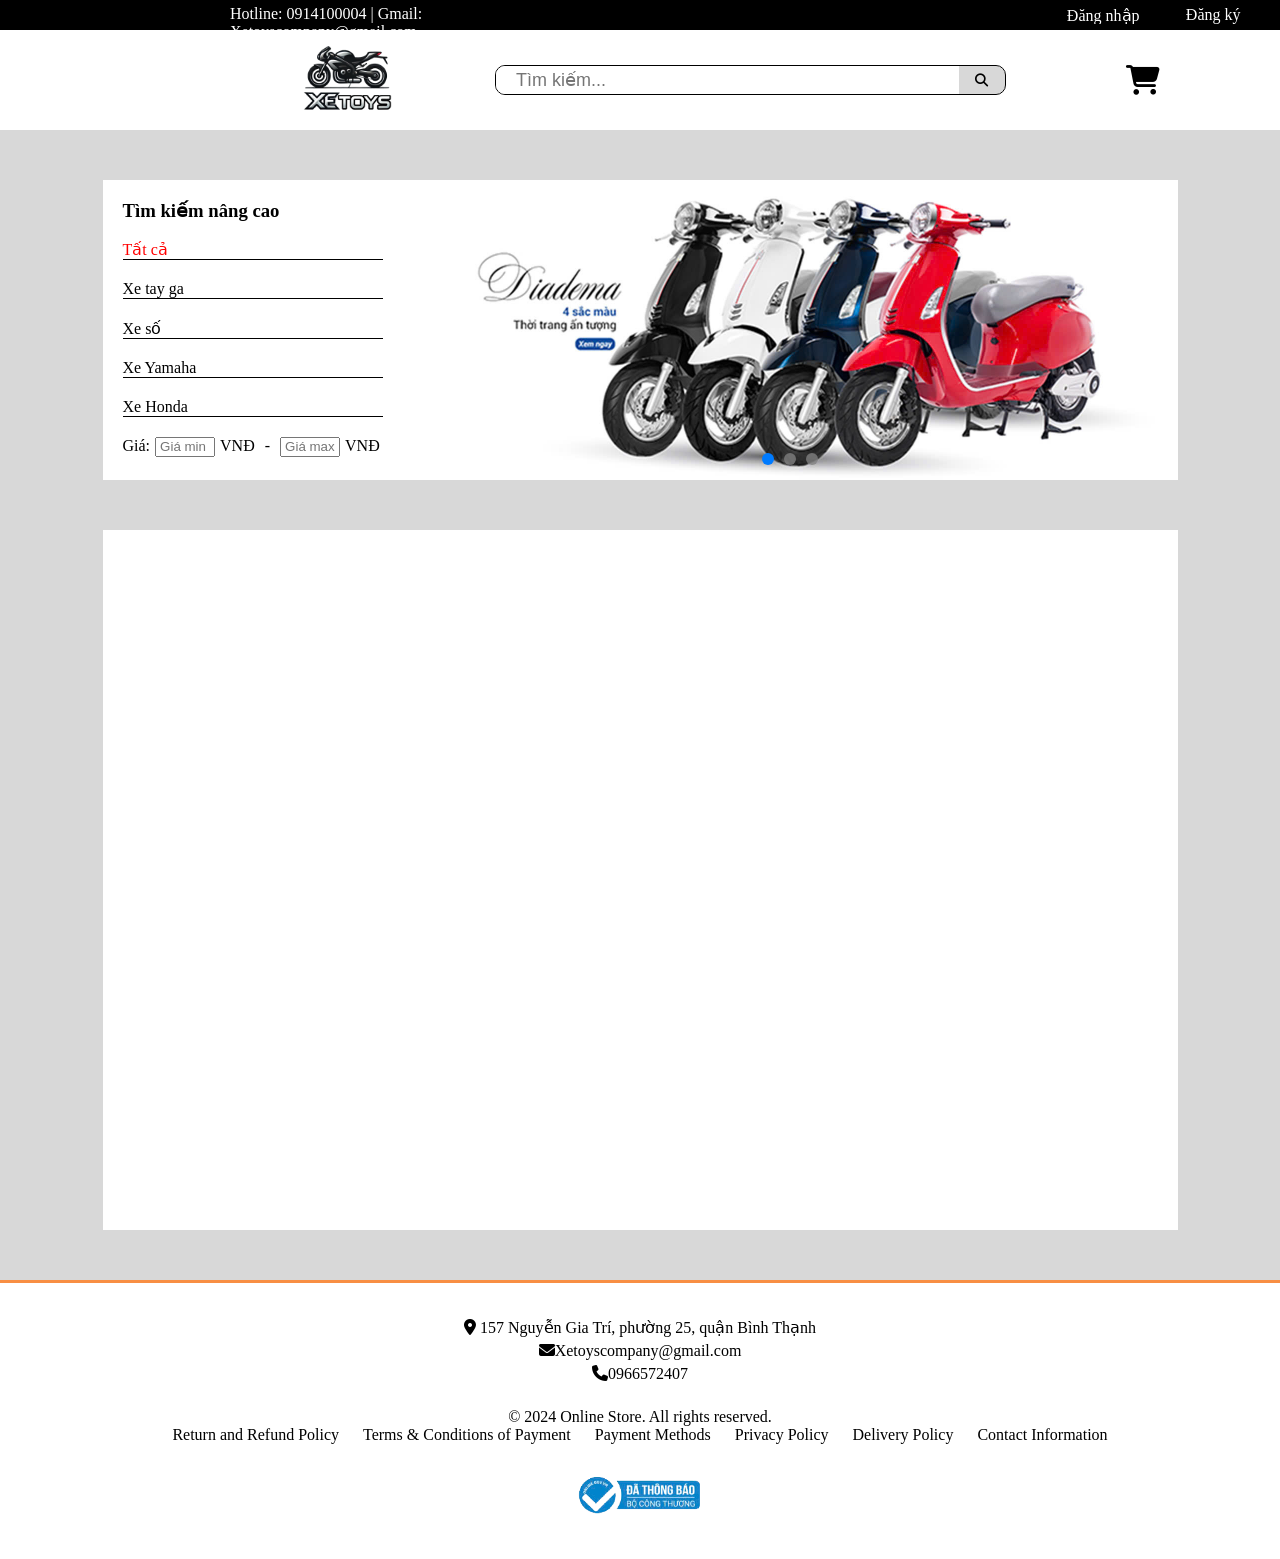
<file: Trang chu/html/index.html>
<!DOCTYPE html>
<html lang="en">

<head>
    <meta charset="UTF-8">
    <meta name="viewport" content="width=device-width, initial-scale=1.0">
    <title>Trang Chu</title>
    <link rel="stylesheet" href="../css/banner.css">
    <link rel="stylesheet" href="../css/content.css">
    <link rel="stylesheet" href="../css/dangky.css">
    <link rel="stylesheet" href="../css/dangnhap.css">
    <link rel="stylesheet" href="../css/footer.css">
    <link rel="stylesheet" href="../css/header.css">
    <link rel="stylesheet" href="../css/topmenu.css">
    <link rel="stylesheet" href="../css/trangchu.css">
    <link rel="stylesheet" href="../css/sanpham.css">
    <link rel="stylesheet" href="../fontawesome/css/all.min.css">
</head>

<body>
    <div id="header">
        <div class="leftheader">
            <p>Hotline: 0914100004 | Gmail: Xetoyscompany@gmail.com</p>
        </div>

        <div class="khname" id="khname">
        </div>

        <div class="rightheader">
            <div class="dangnhap" id="dangnhap">
                <p>
                    Đăng nhập
                </p>
            </div>

            <div class="dangky" id="dangky">
                <p>
                    Đăng ký
                </p>
            </div>

            <div class="dangxuat" id="dangxuat" style="display: none;">
                <p>
                    Đăng xuất
                </p>
            </div>
        </div>

    </div>
    <div id="topmenu">
        <div id="topmenu-content">
            <div class="logo">
                <img src="../../image/logo.png" alt="">
            </div>
            <div class="search">
                <input type="text" placeholder="Tìm kiếm..." id="search-box" oninput="searchItems()">
                <button class="search-btn">
                    <i class="fa-solid fa-magnifying-glass"></i>
                </button>
            </div>
            <div class="shop">
                <a href="dathang.html" id="shop">
                    <i class="fa-solid fa-cart-shopping" id="shopping"></i>
                </a>
            </div>
        </div>
    </div>
    <div id="banner">
        <div class="danhmuc">
            <div class="danhmuc-content">
                <h3>Tìm kiếm nâng cao</h3><br>
                <ul>
                    <li onclick="advancedSearch(1)" id="tatca">Tất cả</li>
                    <li onclick="advancedSearch(2)" id="tayga">Xe tay ga</li>
                    <li onclick="advancedSearch(3)" id="xeso">Xe số</li>
                    <li onclick="advancedSearch(4)" id="yamaha">Xe Yamaha</li>
                    <li onclick="advancedSearch(5)" id="honda">Xe Honda</li>
                </ul>
                <div class="gia">
                    <p>Giá: </p>
                    <input type="number" id="giamin" placeholder="Giá min">
                    <span>VNĐ</span>
                    <span>-</span>
                    <input type="number" id="giamax" placeholder="Giá max">
                    <span>VNĐ</span>
                </div>
            </div>
        </div>

        <div class="banner-content">
            <div class="banner">
                <div class="banner-slide"><img src="../../image/banner1.jpg" alt="Image 1"></div>
                <div class="banner-slide"><img src="../../image/banner2.jpg" alt="Image 2"></div>
                <div class="banner-slide"><img src="../../image/banner3.jpg" alt="Image 3"></div>
            </div>
            <div class="bannercham">
                <span class="cham" onclick="goToBanner(0)"></span>
                <span class="cham" onclick="goToBanner(1)"></span>
                <span class="cham" onclick="goToBanner(2)"></span>
            </div>
        </div>
    </div>

    <div class="space">
        <div class="content">
            <div id="items-container">
                
            </div>
            <div class="sotrang" id="sotrang">

            </div>
        </div>

    </div>

    <div class="line"></div>
    <footer class="footer">
        <div class="footer-content">
            <div class="contact-info">
                <p><i class="fas fa-map-marker-alt"></i> 157 Nguyễn Gia Trí, phường 25, quận Bình Thạnh</p>
                <p><i class="fas fa-envelope"></i>Xetoyscompany@gmail.com</p>
                <p><i class="fas fa-phone"></i>0966572407</p>
            </div>
            <div class="footer-links">
                <p>&copy; 2024 Online Store. All rights reserved.</p>
                <nav>
                    <a style="cursor: pointer;">Return and Refund Policy</a>
                    <a style="cursor: pointer;">Terms & Conditions of Payment</a>
                    <a style="cursor: pointer;">Payment Methods</a>
                    <a style="cursor: pointer;">Privacy Policy</a>
                    <a style="cursor: pointer;">Delivery Policy</a>
                    <a style="cursor: pointer;">Contact Information</a>
                </nav>
            </div>
            <div class="company-info">
                <img src="../../image/thongtin.png" alt="logo">
            </div>
        </div>
    </footer>

    <div class="overlay hidden" id="login-overlay">
        <div class="form-dangnhap">
            <h2>Đăng nhập</h2>
            <input type="email" placeholder="Tên gmail(*)" id="gmail">
            <input type="password" placeholder="Mật khẩu(*)" id="password">
            <button class="login-btn">Đăng nhập</button>
            <button class="close-btn" onclick="closeLogin()">Đóng</button>
        </div>
    </div>

    <div class="overlay hidden" id="register-overlay">
        <div class="form-dangky">
            <h2>Đăng ký</h2>
            <input type="text" placeholder="Tên đăng nhập(*)" id="register-username">
            <input type="email" placeholder="Gmail(*)" id="register-email">
            <input type="number" placeholder="Số điện thoại" id="register-sdt">
            <input type="password" placeholder="Mật khẩu(*)" id="register-password">
            <button class="register-btn">Đăng ký</button>
            <button class="close-btn" onclick="closeRegister()">Đóng</button>
        </div>
    </div>

    <div class="overlay hidden" id="sanphamoverlay">
        
    </div>
    <script src="../js/banner.js"></script>
    <script src="../js/dangky.js"></script>
    <script src="../js/dangnhap.js"></script>
    <script src="../js/dangxuat.js"></script>
    <script src="../js/sanpham.js"></script>    
    <script src="../js/setup2.js"></script>
    <script src="../js/trang.js"></script>
    <script src="../js/setup1.js"></script>
</body>
</html>
</file>
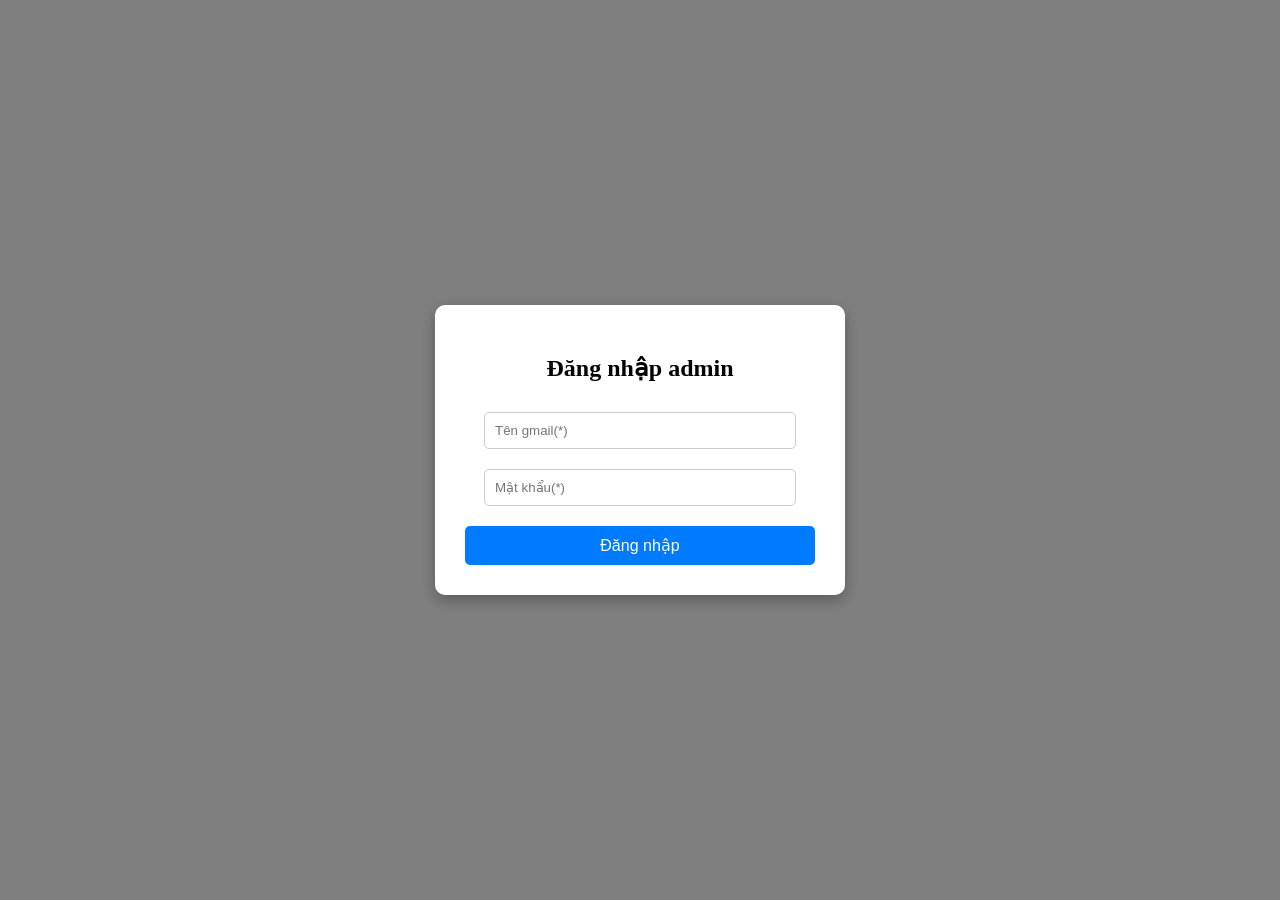
<file: Admin/html/dnadmin.html>
<!DOCTYPE html>
<html lang="en">
<head>
    <meta charset="UTF-8">
    <meta name="viewport" content="width=device-width, initial-scale=1.0">
    <title>Đăng Nhập Admin</title>
    <link rel="stylesheet" href="../css/dnadmin.css">
</head>
<body>
    <div class="overlay" id="login-overlay">
        <div class="form-dangnhap">
            <h2>Đăng nhập admin</h2>
            <input type="email" placeholder="Tên gmail(*)" id="gmail">
            <input type="password" placeholder="Mật khẩu(*)" id="password">
            <button class="login-btn">Đăng nhập</button>
        </div>
    </div>

    <script src="../js/dnadmin.js"></script>
</body>
</html>
</file>
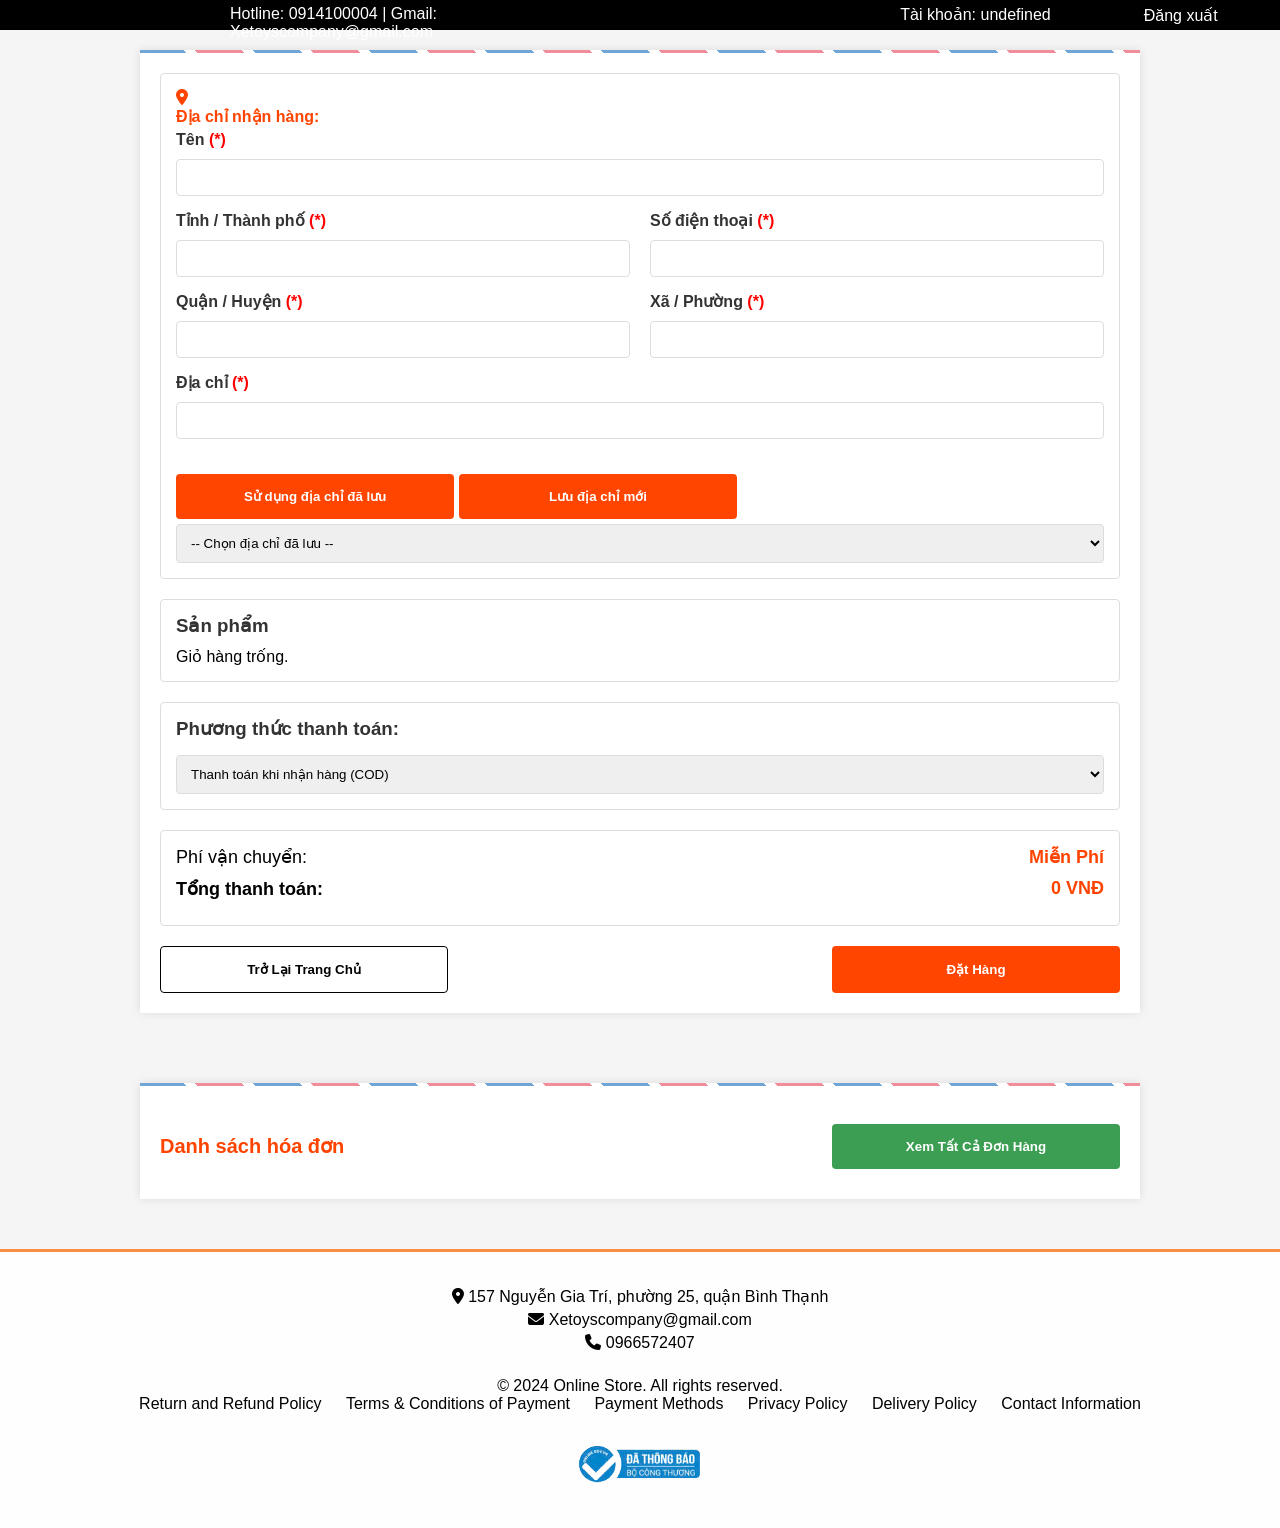
<file: Trang chu/html/dathang.html>
<!DOCTYPE html>
<html lang="en">

<head>
    <meta charset="UTF-8">
    <meta name="viewport" content="width=device-width, initial-scale=1.0">
    <title>Đặt Hàng</title>
    <link rel="stylesheet" href="../css/dathang.css">
    <link rel="stylesheet" href="../fontawesome/css/all.min.css">
</head>


<body>
    <div id="header">
        <div class="leftheader">
            <p>Hotline: 0914100004 | Gmail: Xetoyscompany@gmail.com</p>
        </div>

        <div class="khname" id="khname">
        </div>

        <div class="rightheader">
            <a href="index.html">
                <div class="dangxuat" id="dangxuat" onclick="xoaCA()">
                    <p>
                        Đăng xuất
                    </p>
                </div>
            </a>
        </div>

    </div>

    <div id="dathang">
        <div class="container">
            <div class="line"></div>
            <div class="address-container">
                <div class="location-icon">
                    <i class="fas fa-map-marker-alt"></i>
                </div>
                <div class="address-info" id="diachi">
                    <label for="diachi" class="address-title">Địa chỉ nhận hàng:</label>
                    <p class="address-details">
                    <div class="form-group required">
                        <label for="name">Tên</label>
                        <input type="text" id="name" name="name" required>
                    </div>

                    <div class="row">
                        <div class="form-group required">
                            <label for="city">Tỉnh / Thành phố</label>
                            <input type="text" id="city" name="city" required>
                        </div>
                        <div class="form-group required">
                            <label for="phone">Số điện thoại</label>
                            <input type="text" id="phone" name="phone" required>
                        </div>
                    </div>

                    <div class="row">
                        <div class="form-group required">
                            <label for="district">Quận / Huyện</label>
                            <input type="text" id="district" name="district" required>
                        </div>
                        <div class="form-group required">
                            <label for="ward">Xã / Phường</label>
                            <input type="text" id="ward" name="ward" required>
                        </div>
                    </div>

                    <div class="form-group required">
                        <label for="address">Địa chỉ</label>
                        <input type="text" id="address" name="address" required>
                    </div>
                    </p>
                    <button id="use-saved-address-button">Sử dụng địa chỉ đã lưu</button>
                    <button id="save-address-button">Lưu địa chỉ mới</button>
                    <select id="saved-addresses">
                    </select>
                </div>
            </div>
            <div class="product-section" id="sanphamtronggiohang">
                <h3>Sản phẩm</h3>
                <div id="lsp"></div>

            </div>

            <div class="payment-section">
                <h3>Phương thức thanh toán:</h3>
                <select id="phuongthucthanhtoan">
                    <option value="cod">Thanh toán khi nhận hàng (COD)</option>
                    <option value="thetinhdung">Thẻ tín dụng / Thẻ ATM</option>
                </select>
            </div>

            <div class="summary-section">
                <div class="item">
                    <span>Phí vận chuyển:</span>
                    <span class="price">Miễn Phí</span>
                </div>
                <div class="total-payment item">
                    <p><strong>Tổng thanh toán:</strong></p>
                    <p class="price"><span id="tongthanhtoan"></span></p>
                </div>
            </div>

            <div class="order">
                <button class="back-button" onclick="goToHomePage()">Trở Lại Trang Chủ</button>
                <!-- <button onclick="xemtatcahoadon()" class="view-orders-button">Xem Tất Cả Đơn Hàng</button> -->
                <button class="order-button">Đặt Hàng</button>
            </div>
        </div>
    </div>
    </div>
    <div id="donhang" class="hidden">
        <div class="container">
           <div class="line"></div>
           <br>
            <div class="danhsachdonhang">
                <h3>Danh sách hóa đơn</h3>
                <button onclick="xemtatcahoadon()" class="view-orders-button">Xem Tất Cả Đơn Hàng</button>
            </div>
            <div id="danhsachhoadon"></div>
        </div>
    </div>


    <footer class="footer">
        <div class="footer-content">
            <div class="contact-info">
                <p><i class="fas fa-map-marker-alt"></i> 157 Nguyễn Gia Trí, phường 25, quận Bình Thạnh</p>
                <p><i class="fas fa-envelope"></i> Xetoyscompany@gmail.com</p>
                <p><i class="fas fa-phone"></i> 0966572407</p>
            </div>
            <div class="footer-links">
                <p>&copy; 2024 Online Store. All rights reserved.</p>
                <nav>
                    <a href="#">Return and Refund Policy</a>
                    <a href="#">Terms & Conditions of Payment</a>
                    <a href="#">Payment Methods</a>
                    <a href="#">Privacy Policy</a>
                    <a href="#">Delivery Policy</a>
                    <a href="#">Contact Information</a>
                </nav>
            </div>
            <div class="company-info">
                <img src="../../image/thongtin.png" alt="logo">
            </div>
        </div>

    </footer>
    <script src="../js/dathang.js"></script>
    <script src="../js/giohang.js"></script>
</body>

</html>
</file>
<file: Trang chu/css/banner.css>
#banner{
    height: 500px;
    width: 100%;
    background-color: #00000027;
    display: flex;
    justify-content: center;
    align-items: center;
    flex-direction: row; 
}

.danhmuc{
    height: 300px;
    width: 300px;
    margin-top: 100px;
    display: flex;
    flex-direction: column;
    justify-content: center;
}

.danhmuc li{
    list-style: none;
    border-bottom: 1px solid black;
    width: 260px;
    margin-bottom: 20px;
}

.danhmuc-content{
    height: 100%;
    width: 100%;
    background-color: white;
    padding: 20px;
}

.danhmuc li:hover{
    color: #007bff;
    cursor: pointer;
}


.danhmuc li.active{
    color: red;
}

.danhmuc li.active:hover{
    color: red;
}

.danhmuc .gia{
    display: flex;
}

.danhmuc .gia p{
    margin-right: 5px;
}

input[type="number"]::-webkit-inner-spin-button, input[type="number"]::-webkit-outer-spin-button {
    -webkit-appearance: none;
    margin: 0;
}

input[type="number"] {
    -moz-appearance: textfield;
}

.danhmuc .gia input{
    width: 60px;
    padding: 0px 3px 1px 3px;
    outline: none;
    margin-right: 5px;

}

.danhmuc .gia span{
    margin-right: 10px;
}

.banner-content{
    margin-top: 100px;
    height: 300px;
    width: 775px ;
    display: flex;
    justify-content: center;

    position: relative;
}

.banner{
    position: relative;
    width: 100%;
    height: 100%;
    overflow: hidden;
}

.banner-slide{
    display: none;
    width: 100%;
    height: 100%;
    position: absolute;
    top: 0;
    left: 0;
}

.banner-slide img{
    width: 100%;
    height: 100%;
    object-fit: cover;
}

.bannercham{
    position: absolute;
    bottom: 15px;
    left: 50%;
    transform: translateX(-50%);
    display: flex;
    gap: 10px;
}

.cham{
    width: 12px;
    height: 12px;
    background-color: gray;
    border-radius: 50%;
    cursor: pointer;
    opacity: 0.8;
    transition: opacity 0.3s;
}

.cham.active{
    opacity: 1;
    background-color: #007bff;
}
</file>
<file: Trang chu/css/content.css>
.space{
    background-color: #00000027;
    display: flex;
    justify-content: center;
    align-items: center;
}

.content{
    height: 700px;
    background-color: white;
    width: 1075px;
    margin-bottom: 50px;
    padding-top: 30px;
    padding-left: 25px;
    padding-right: 25px;
    position: relative;
}

.contentitem{
    float: left;
    border: solid 1px gray;
    overflow: hidden;
    width: 235px;
    height: 300px;
    margin: 0px 10px 10px 10px;
    cursor: pointer;
}

.contentitem:hover{
    box-shadow: 1px 1px rgba(170, 166, 166, 0.5);
    height: 300px;
}

.contentitem img{
    width: 100%;
    height: 60%;
}
.contentitem .tenxe{
    font-size: 20px;
    font-weight: bold;
    margin: 10px 10px;
    margin-bottom: 50px;
}

.contentitem .giaxe{
    color: red;
    margin-left: 10px;
} 

.sotrang{
    display: flex;
    justify-content: center;
    margin-top: 20px;
    position: absolute;
    bottom: 10px;
    left: 50%;
    right: 50%;
}

.sotrang button{
    border: 1px solid #000;
    background-color: #ffffff;
    color: #000;
    padding: 8px 12px;
    margin: 0 5px;
    cursor: pointer;
    transition: background-color 0.3s;
}

.sotrang button.active{
    background-color: #007bff;
    color: #ffffff;
}

.sotrang button:hover{
    background-color: #007bff;
    color: #ffffff;
}
</file>
<file: Trang chu/css/dangky.css>
.form-dangky{
    background-color: white;
    padding: 20px;
    border-radius: 10px;
    box-shadow: 0 5px 15px rgba(0, 0, 0, 0.3);
    width: 300px;
    text-align: center;
}

.form-dangky h2{
    margin-bottom: 20px;
}

.form-dangky input{
    width: 100%;
    padding: 10px;
    margin: 10px 0;
    border: 1px solid #ccc;
    border-radius: 5px;
}

.register-btn{
    width: 100%;
    padding: 10px;
    margin-top: 10px;
    border: none;
    background-color: #007bff;
    color: white;
    border-radius: 5px;
    cursor: pointer;
    font-size: 16px;
}
</file>
<file: Trang chu/css/dangnhap.css>
.overlay{
    position: fixed;
    top: 0;
    left: 0;
    width: 100%;
    height: 100%;
    background: rgba(0, 0, 0, 0.5);
    display: flex;
    justify-content: center;
    align-items: center;
    z-index: 1000;
}

.form-dangnhap{
    background-color: white;
    padding: 20px;
    border-radius: 10px;
    box-shadow: 0 5px 15px rgba(0, 0, 0, 0.3);
    width: 300px;
    text-align: center;
}

.form-dangnhap h2{
    margin-bottom: 20px;
}

.form-dangnhap input{
    width: 100%;
    padding: 10px;
    margin: 10px 0;
    border: 1px solid #ccc;
    border-radius: 5px;
}

.login-btn, .close-btn{
    width: 100%;
    padding: 10px;
    margin-top: 10px;
    border: none;
    background-color: #007bff;
    color: white;
    border-radius: 5px;
    cursor: pointer;
    font-size: 16px;
}

.close-btn{
    background-color: red;
}

.hidden{
    display: none;
}
</file>
<file: Trang chu/css/footer.css>
.line{
    background-color: rgb(248, 142, 67);
    width: 100%;
    height: 3px;
}

.footer{
    background-color: #fffffff1;
    padding: 20px;
    color: #000000;
    text-align: center;
}

.footer-content{
    display: flex;
    flex-direction: column;
    align-items: center;
}

.contact-info, .footer-links, .company-info{
    margin: 10px 0;
}

.contact-info p, .footer-links nav a, .company-info p{
    margin: 5px 0;
}

.footer-links nav a{
    color: #000000;
    text-decoration: none;
    margin: 0 10px;
}

.footer-links nav a:hover{
    text-decoration: underline;
}

.company-info img{
    width: 150px;
    height: auto;
}
</file>
<file: Trang chu/css/header.css>
#header{
    height: 30px;
    padding: 5px;
    background-color: black;
    display: flex;
}

.leftheader{
    color: white;
    margin-left: 225px;
}

.rightheader{
    display: flex;
    flex-direction: row;
    width: 250px;
}

.khname{
    width: 300px;
    color: white;
    text-align: right;
    margin-left: 180px;
    position: relative;
    cursor: pointer;

}

.noidung{
    position: absolute;
    background-color: #ffffff;
    box-shadow: 0px 8px 16px rgba(0, 0, 0, 0.2);
    padding: 10px;
    width: 300px;
    z-index: 1;
    left: 10px;
}


.noidung h3{
    color: #000000;
    margin: 10px;
    text-align: center;
}

.noidung p{
    text-align: left;
    margin-bottom: 10px;
    color: #000000;
}

.rightheader p{
    color: white;
}

.rightheader .dangnhap{
    border: 1px solid black;
    border-radius: 10px;
    background-color: black;
    overflow: hidden;
    display: flex;
    justify-content: center;
    align-items: center;
    color: white;
    width: 100px;
    margin-left: 10px;
}

.rightheader .dangky{
    border: 1px solid black;
    border-radius: 10px;
    background-color: black;
    overflow: hidden;
    display: flex;
    justify-content: center;
    align-items: center;
    color: white;
    width: 100px;
    margin-left: 10px;
}

.rightheader .dangxuat{
    border: 1px solid black;
    border-radius: 10px;
    background-color: black;
    overflow: hidden;
    display: flex;
    justify-content: center;
    align-items: center;
    color: white;
    width: 100px;
    margin-left: 80px;
}

.rightheader .dangnhap:hover{
    background-color: #007bff;
    cursor: pointer;
}

.rightheader .dangky:hover{
    background-color: #007bff;
    cursor: pointer;
}

.rightheader .dangxuat:hover{
    background-color: #007bff;
    cursor: pointer;
}
</file>
<file: Trang chu/css/topmenu.css>
#topmenu{
    height: 100px;
    width: 100%;
    background-color: white;
    display: inline;
    position: absolute;
}

#topmenu-content{
    display: flex;
    height: 100%;
    align-items: center;
}

#topmenu .logo{ 
    margin-left: 300px;
    margin-right: 100px;
    cursor: pointer;
}

.logo img{
    height: 95px;
    width: 95px;
}

a{
    /* background-color: black; */
    color: black;
    text-decoration: none;
}

.search{
    height: 30px;
    width: 550px;
    display: flex;
    align-items: center;
    border: 1px solid black;
    border-radius: 10px;
    overflow: hidden;
    
}

.search input{
    height: 30px;
    width: 500px;
    padding-left: 20px;
    border: none;
    font-size: large;
    font-weight: lighter;
    outline: none;
}

.search-btn{
    background-color: #00000027;
    height: 30px;
    width: 50px;
    border: none;
    color: #000000;
}

.search-btn:hover{
    cursor: pointer;
    background-color: #007bff;
    color: white;
}

.shop{
    height: 50px;
    width: 80px;
    display: flex;
    justify-content: center;
    align-items: center;
    margin: 0px 100px;
}
.shop i{
    font-size: 30px;
    cursor: pointer;
    position: relative;
}
</file>
<file: Trang chu/css/trangchu.css>
*{
    box-sizing: border-box;
    margin: 0;
    padding: 0;
}

input[type="number"]::-webkit-inner-spin-button, input[type="number"]::-webkit-outer-spin-button {
    -webkit-appearance: none;
    margin: 0;
}

input[type="number"] {
    -moz-appearance: textfield;
    -ms-appearance: textfield;
    appearance: textfield;
}

body{
    position: relative;
}
</file>
<file: Trang chu/css/sanpham.css>
.column {
    display: flex;
    width: 100%;
    gap:10px;
    height: 65vh;
}
.left {
    float: left;
    width: 40%;
    max-width: 40%;
}
.right {
    float: right;
    width: 55%;
    max-width: 55%;
}
.product-container {
    background-color: white;
    height: 75vh;
    width: 1000px;
    border: 1px solid #ddd;
    padding: 20px;
    border-radius: 8px;
    position: relative;
}

.product-title {
    font-size: 24px;
    font-weight: bold;
}

.product-price {
    color: red;
    font-size: 24px;
    margin: 10px 0;
}

.product-image-container {
    text-align: center;
    margin-bottom: 20px;
}

/* Ảnh chính */
.main-image {
    width: 300px;
    height:  300px;
    transition: opacity 0.3s ease;
}

.thumbnail-container {
    display: flex;
    justify-content: center;
    gap: 10px;
    margin-top: 20px;
}

.thumbnail {
    width: 60px;
    height: 60px;
    cursor: pointer;
    border: 1px solid #ddd;
    border-radius: 4px;
    transition: transform 0.2s ease, border-color 0.2s ease;
}

.thumbnail:hover {
    transform: scale(1.1);
    border-color: #ff6600;
}

.product-description {
    margin: 10px 0;
    color: #555;
}

.product-actions {

    display: flex;
    gap: 10px;
    margin-left: 30px;
    display: flex;
    align-items: center;
}

.product-actions button {
    padding: 10px 20px;
    font-size: 16px;
    cursor: pointer;
    border: none;
    border-radius: 4px;
}

.add-to-cart {
    background-color: #f5a620;
    color: white;
}
.add-to-cart:hover {
    background-color: #dd8100;
}

.close-icon {
    position: absolute;
    top: 10px;
    right: 10px;
    width: 20px;
    height: 20px;
    cursor: pointer;
    font-weight: bold;
    font-size: 20px;
}
.bott {
    display: flex;
    width: 100%;
    gap:10px;
}
.share{
    display: flex;
    align-items: center;
}
.share i {
    margin-left: 10px;
    cursor: pointer;
    size: 16px;
    color: rgb(0, 0, 119);
}
.share p {
    margin-left: 20px;
    font-weight: lighter;
}
.quantily button {
    background-color: #fff8f8;
    color: rgb(0, 0, 0);
    padding: 12px 20px;
    border: none;
    border-radius: 8px;
    font-size: 16px;
    cursor: pointer;
}
.quantily input {
    padding-left: 12px;
    height: 34px;
    width: 40px;
    border: none;
    border-radius: 8px;
    font-size: 16px;
    cursor: pointer;   

}
.quantily input::-webkit-inner-spin-button,
input::-webkit-outer-spin-button {
    -webkit-appearance: none;
}
.quantily button:hover{
    box-shadow: 0px 4px 8px rgba(0, 0, 0, 0.2);
}
</file>
<file: Admin/css/dnadmin.css>
.overlay{
    position: fixed;
    top: 0;
    left: 0;
    width: 100%;
    height: 100%;
    background: rgba(0, 0, 0, 0.5);
    display: flex;
    justify-content: center;
    align-items: center;
    z-index: 1000;
}

.form-dangnhap{
    background-color: white;
    padding: 30px;
    border-radius: 10px;
    box-shadow: 0 5px 15px rgba(0, 0, 0, 0.3);
    width: 350px;
    text-align: center;
}

.form-dangnhap h2{
    margin-bottom: 20px;
}

.form-dangnhap input{
    width: 290px;
    padding: 10px;
    margin: 10px 0;
    border: 1px solid #ccc;
    border-radius: 5px;
}

.login-btn, .close-btn{
    width: 100%;
    padding: 10px;
    margin-top: 10px;
    border: none;
    background-color: #007bff;
    color: white;
    border-radius: 5px;
    cursor: pointer;
    font-size: 16px;
}
</file>
<file: Trang chu/css/dathang.css>
* {
    margin: 0;
    padding: 0;
    box-sizing: border-box;
    font-family: Arial, sans-serif;
}
.hidden{
    display: none;
}
#dathang {
    display: flex;
    justify-content: center;
}
#donhang {
    display: flex;
    justify-content: center;
    margin-top: 50px;
}
body {
    background-color: #f5f5f5;
}

.container {
    margin-top: 20px;
    width: 1000px;
    background-color: #fff;
    padding: 20px;
    box-shadow: 0px 0px 10px rgba(0, 0, 0, 0.1);
}
.line {
    background-image: repeating-linear-gradient(45deg, #6fa6d6, #6fa6d6 33px, transparent 0, transparent 41px, #f18d9b 0, #f18d9b 74px, transparent 0, transparent 82px);
    height: 3px;
    margin-top: -20px;
    margin-left: -20px;
    width: 1000px;
}
.location-icon {
    color: #ff4400;
    margin-right: 10px;
}

.address-title {
    color: #ff4400;
    font-weight: bold;
}

.address-details {
    margin: 5px 0;
}
.address-info button{
        width: 30%;
        padding: 15px;
        background-color: #ff4500;
        color: #fff;
        font-weight: bold;
        text-align: center;
        border: none;
        border-radius: 4px;
        cursor: pointer;
        margin-top: 20px;

}
.address-info button:hover  {
    background-color: #cc3600;
    box-shadow: 0px 0px 10px rgba(0, 0, 0, 0.1);
}
.form-container {
    max-width: 600px;
    margin: auto;
    padding: 20px;
    border: 1px solid #ccc;
    border-radius: 5px;
    box-shadow: 0 0 10px rgba(0, 0, 0, 0.1);
}
.form-group {
    display: flex;
    flex-direction: column;
    margin-bottom: 15px;
}
.form-group label {
    margin-bottom: 5px;
    font-weight: bold;
    color: #333;
}
.form-group input,
.form-group input:focus{
    border-color: gra;
    outline: none;
}
.form-group.required label::after {
    content: " (*)";
    color: red;
}
.row {
    display: flex;
    gap: 20px;
}
.row .form-group {
    flex: 1;
}
h3 {
    margin-bottom: 10px;
    color: #333;
}
input[type="text"], select{
    width: 100%;
    padding: 10px;
    margin-top: 5px;
    border: 1px solid #ddd;
    border-radius: 4px;
}
.quantily button {
    background-color: #fff8f8;
    color: rgb(0, 0, 0);
    padding: 12px 20px;
    border: none;
    border-radius: 8px;
    font-size: 16px;
    cursor: pointer;
}
.quantily input {
    padding-left: 12px;
    height: 34px;
    width: 40px;
    border: none;
    border-radius: 8px;
    font-size: 16px;
    cursor: pointer;   

}
.quantily input::-webkit-inner-spin-button,
input::-webkit-outer-spin-button {
    -webkit-appearance: none;
}
.quantily input:focus {
    outline: none; 
}
.quantily button:hover {
    box-shadow: 0px 4px 8px rgba(0, 0, 0, 0.2);
}
.address-container, .product-section, .discount-section, .payment-section, .summary-section{
    margin-top: 20px;
    padding: 15px;
    border: 1px solid #ddd;
    border-radius: 4px;
}
.item {
    display: flex;
    justify-content: space-between;
    margin-bottom: 10px;
    font-size: 18px;
}

.item .price {
    color: #ff4400;
    font-weight: bold;
}

.price {
    font-size: 18px;
}
.product {
    display: flex;
    align-items: center;
    margin-top: 10px;
}

.product img {
    width: 150px;
    margin-right: 10px;
    border: 1px solid black;
    border-radius: 5px;
    box-shadow: 0px 0px 10px rgba(0, 0, 0, 0.1);
}

.product-details .product-info p {
    margin-bottom: 7px;
}
.payment-section button {
    display: inline;
    width: 20%;
    height: 50%;
    margin-top: 10px;
    margin-right: 15px;
    padding: 10px;
    background-color: #f0f0f0;
    border: 1px solid #ddd;
    border-radius: 4px;
    cursor: pointer;
}
.payment-section button:hover  {
    transform: scale(1.1);
    border-color: #929292;
    background-color: #929292;
}
.order {
    display: flex;
    justify-content: space-between;
}
.back-button {
    width: 30%;
    padding: 15px;
    background-color: #ffffff;
    font-weight: bold;
    text-align: center;
    border: none;
    border-radius: 4px;
    border: solid black 1px;
    cursor: pointer;
    margin-top: 20px;
}
.order-button {
    width: 30%;
    padding: 15px;
    background-color: #ff4500;
    color: #fff;
    font-weight: bold;
    text-align: center;
    border: none;
    border-radius: 4px;
    cursor: pointer;
    margin-top: 20px;
}
.back-button a {
    text-decoration: none;
    color: black;
}
.back-button:hover  {
    background-color: #a3a3a3;
    color: white;
    box-shadow: 0px 0px 10px rgba(0, 0, 0, 0.1);
}
.order-button:hover  {
    background-color: #cc3600;
    box-shadow: 0px 0px 10px rgba(0, 0, 0, 0.1);
}
.bill {
    margin-top: 20px;
    padding: 15px;
    
}
.order-status {
    display: flex;
    justify-content: space-between;
}
#status h3 {
    color: #ff4400cc;
    font-weight: lighter;
    font-style:oblique;
}
.product-bill {
    display: flex;
    align-items: center;
    margin-top: 10px;
    padding: 10px;
    border-top: 1px solid #ddd;
    border-bottom: 1px solid #ddd;
}
.product-bill img {
    width: 80px;
    margin-right: 10px;
}
.product-info input::-webkit-inner-spin-button,
input::-webkit-outer-spin-button {
    -webkit-appearance: none;
}
.product-info input:focus {
    outline: none; 
}
.product-info input {
    border: none;
    margin-left: 10px;
    width: 20px;
    color: #ff4400;
}

.total {
    font-size: 18px ;
    margin-top: 15px;
}
.cancel {
    display: flex;
    justify-content: end;
}
.cancel button {
    width: 20%;
    padding: 15px;
    margin-right: 10px;
    background-color: red;
    color: #fff;
    font-weight: bold;
    text-align: center;
    border: none;
    border-radius: 4px;
    cursor: pointer;
}
.cancel button:hover  {
    background-color: #ad2e00;
    box-shadow: 0px 0px 10px rgba(0, 0, 0, 0.1);
}

#header{
    height: 30px;
    padding: 5px;
    background-color: black;
    display: flex;
}

.leftheader{
    color: white;
    margin-left: 225px;
}

.rightheader{
    display: flex;
    flex-direction: row;
    width: 250px;
}

.khname{
    width: 300px;
    color: white;
    text-align: right;
    margin-left: 180px;
    position: relative;
    cursor: pointer;
}

.noidung{
    position: absolute;
    background-color: #ffffff;
    box-shadow: 0px 8px 16px rgba(0, 0, 0, 0.2);
    padding: 10px;
    width: 300px;
    z-index: 1;
    left: 10px;
}

.noidung h3{
    color: #000000;
    margin: 10px;
    text-align: center;
}

.noidung p{
    text-align: left;
    margin-bottom: 10px;
    color: #000000;
}

.rightheader p{
    color: white;
}

.rightheader .dangxuat{
    border: 1px solid black;
    border-radius: 10px;
    background-color: black;
    overflow: hidden;
    display: flex;
    justify-content: center;
    align-items: center;
    color: white;
    width: 100px;
    margin-left: 80px;
}

.rightheader .dangxuat:hover{
    background-color: #007bff;
    cursor: pointer;
}

.hidden{
    display: none;
}

.rightheader a{
    color: black;
    text-decoration: none;
}

/* phan footer */
.footer {
    margin-top: 50px;
    border-top:3px solid rgb(248, 142, 67);
    background-color: #fffffff1;
    padding: 20px;
    color: #000000;
    text-align: center;
}
.footer-content {
    display: flex;
    flex-direction: column;
    align-items: center;
}

.contact-info, .footer-links, .company-info {
    margin: 10px 0;
}

.contact-info p, .footer-links nav a, .company-info p {
    margin: 5px 0;
}

.footer-links nav a {
    color: #000000;
    text-decoration: none;
    margin: 0 10px;
}

.footer-links nav a:hover {
    text-decoration: underline;
}

.company-info img {
    width: 150px;
    height: auto;
}

.order-card {
    border: 1px solid #ccc;
    padding: 15px;
    margin-bottom: 20px;
    border-radius: 5px;
    background: #f9f9f9;
}

.order-item {
    margin-left: 20px;
    margin-bottom: 10px;
}

.close-button {
    background: red;
    color: white;
    border: none;
    padding: 10px 20px;
    cursor: pointer;
    border-radius: 5px;
}
.view-orders-button {
    width: 30%;
    padding: 15px;
    color: #fff;
    font-weight: bold;
    background-color: #3b9e52;   
    text-align: center;
    border: none;
    border-radius: 4px;
    cursor: pointer;
    margin-top: 20px;
}
.view-orders-button:hover {
    background-color: #218838;
    box-shadow: 0px 0px 10px rgba(0, 0, 0, 0.1);
}
.delete-btn {
    width: 30%;
    height: 30px;
    color: white;
    background-color: red;
    border-radius: 5px;
    border: white 1px solid;
    box-shadow: 0px 0px 10px rgba(0, 0, 0, 0.1);
    cursor: pointer;
}
.delete-btn:hover {
    background-color: rgb(219, 0, 0);
}
.danhsachdonhang{
    display: flex;
    justify-content: space-between;
    margin-bottom: 10px;
}
.danhsachdonhang h3 {
    font-size: 20px;
    margin-top: 30px;
    color: #ff4400;

}
</file>
